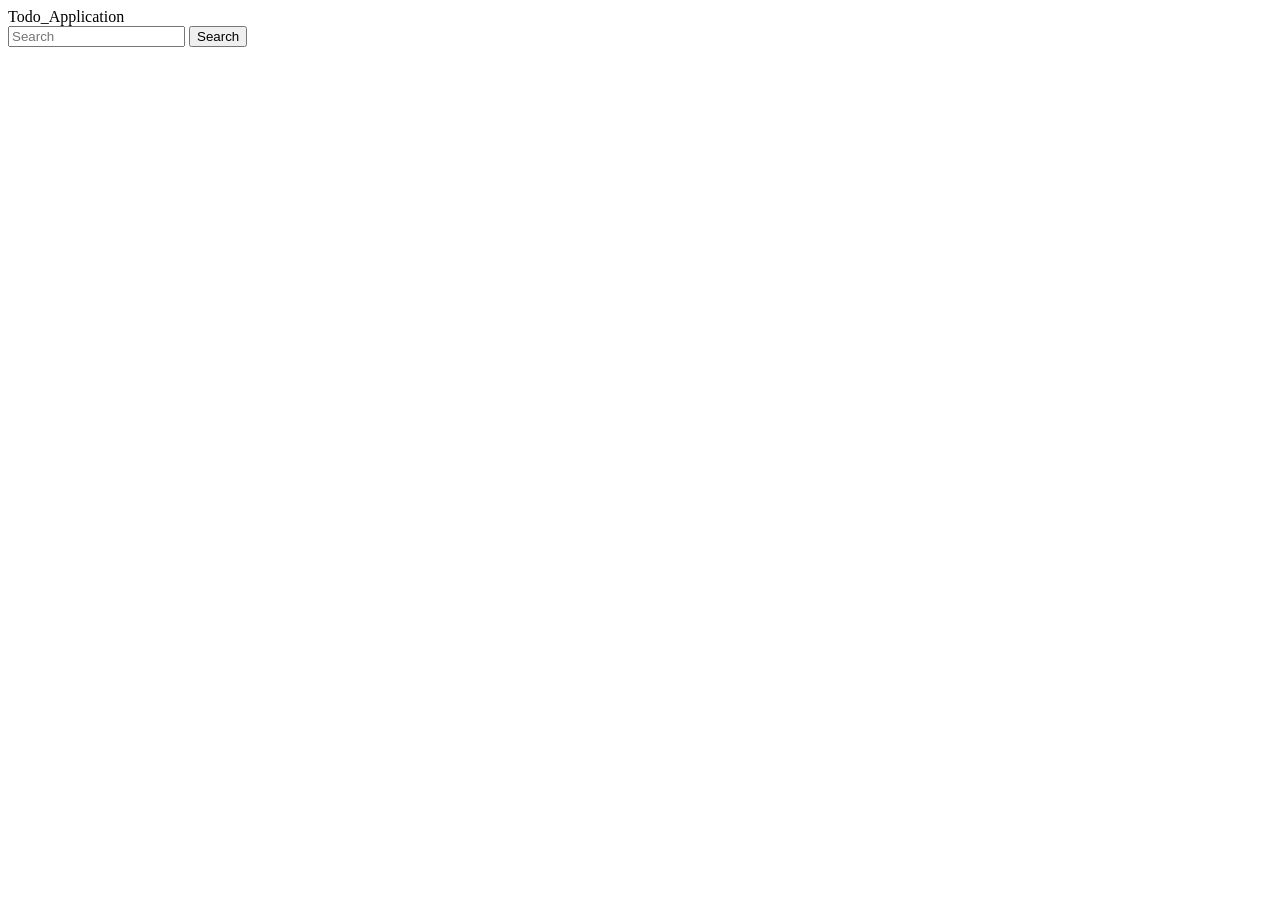
<file: src/app/app.html>
<!doctype html>
<html lang="en">
  <head>
    <meta charset="UTF-8" />
    <meta name="viewport" content="width=device-width, initial-scale=1.0" />
    <title>Document</title>
  </head>
  <body>
    <!-- Navigation Bar -->
    <nav class="navbar bg-body-tertiary">
      <div class="container-fluid">
        <a class="navbar-brand">Todo_Application</a>
        <form class="d-flex" role="search">
          <input class="form-control me-2" type="search" placeholder="Search" aria-label="Search" />
          <button class="btn btn-outline-success" type="submit">Search</button>
        </form>
      </div>
    </nav>
    <!-- Rendering the Components based on the URL.... -->
    <router-outlet></router-outlet>
  </body>
</html>
</file>
